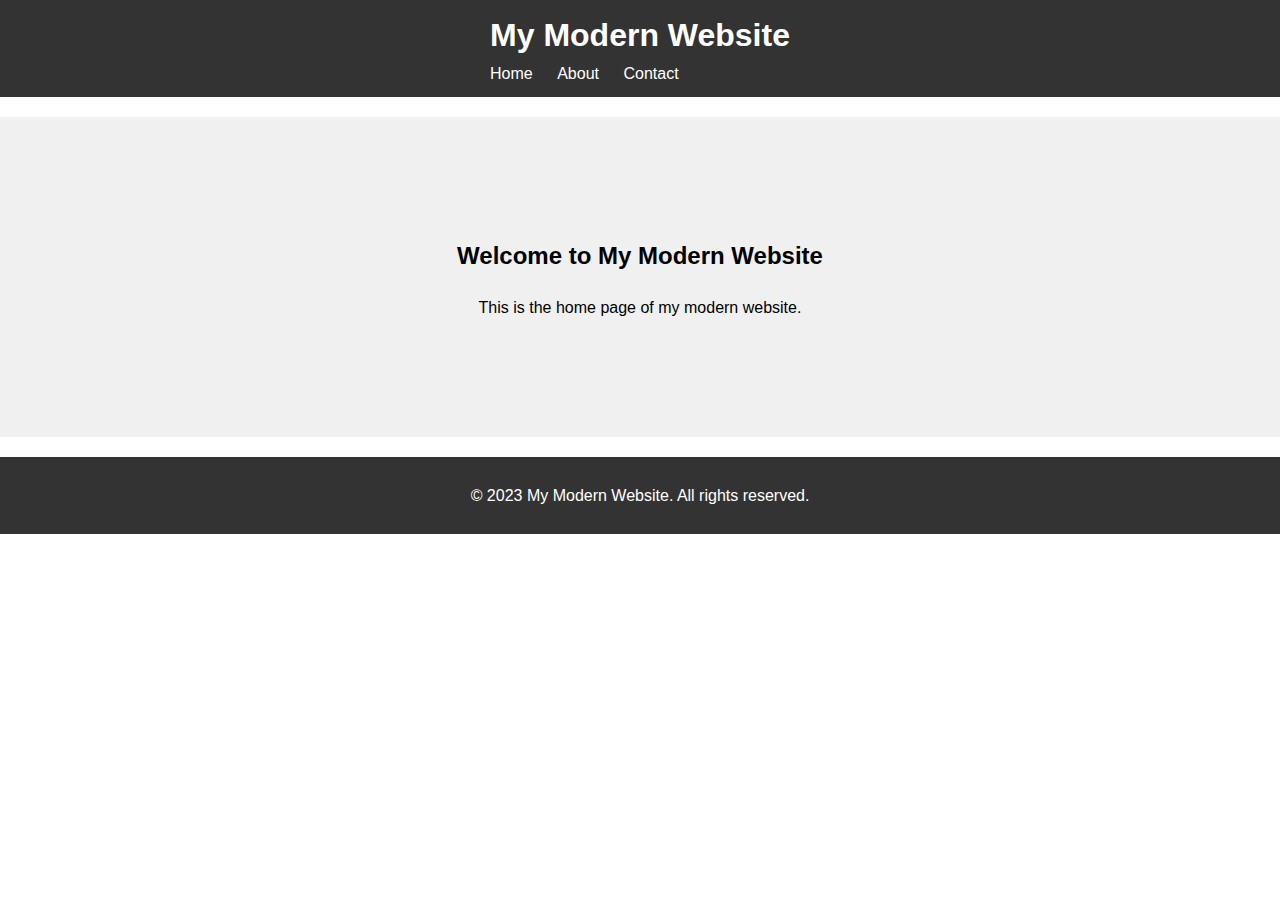
<file: index.html>
<!DOCTYPE html>
<html>
<head>
    <title>My Modern Website - Home</title>
    <link rel="stylesheet" type="text/css" href="style.css">
</head>
<body>
    <header>
        <nav>
            <div class="container">
                <h1>My Modern Website</h1>
                <ul>
                    <li><a href="index.html">Home</a></li>
                    <li><a href="about.html">About</a></li>
                    <li><a href="contact.html">Contact</a></li>
                </ul>
            </div>
        </nav>
    </header>

    <main>
        <section class="hero">
            <div class="container">
                <h2>Welcome to My Modern Website</h2>
                <p>This is the home page of my modern website.</p>
            </div>
        </section>
    </main>

    <footer>
        <div class="container">
            <p>&copy; 2023 My Modern Website. All rights reserved.</p>
        </div>
    </footer>

    <script src="script.js"></script>
</body>
</html>
</file>
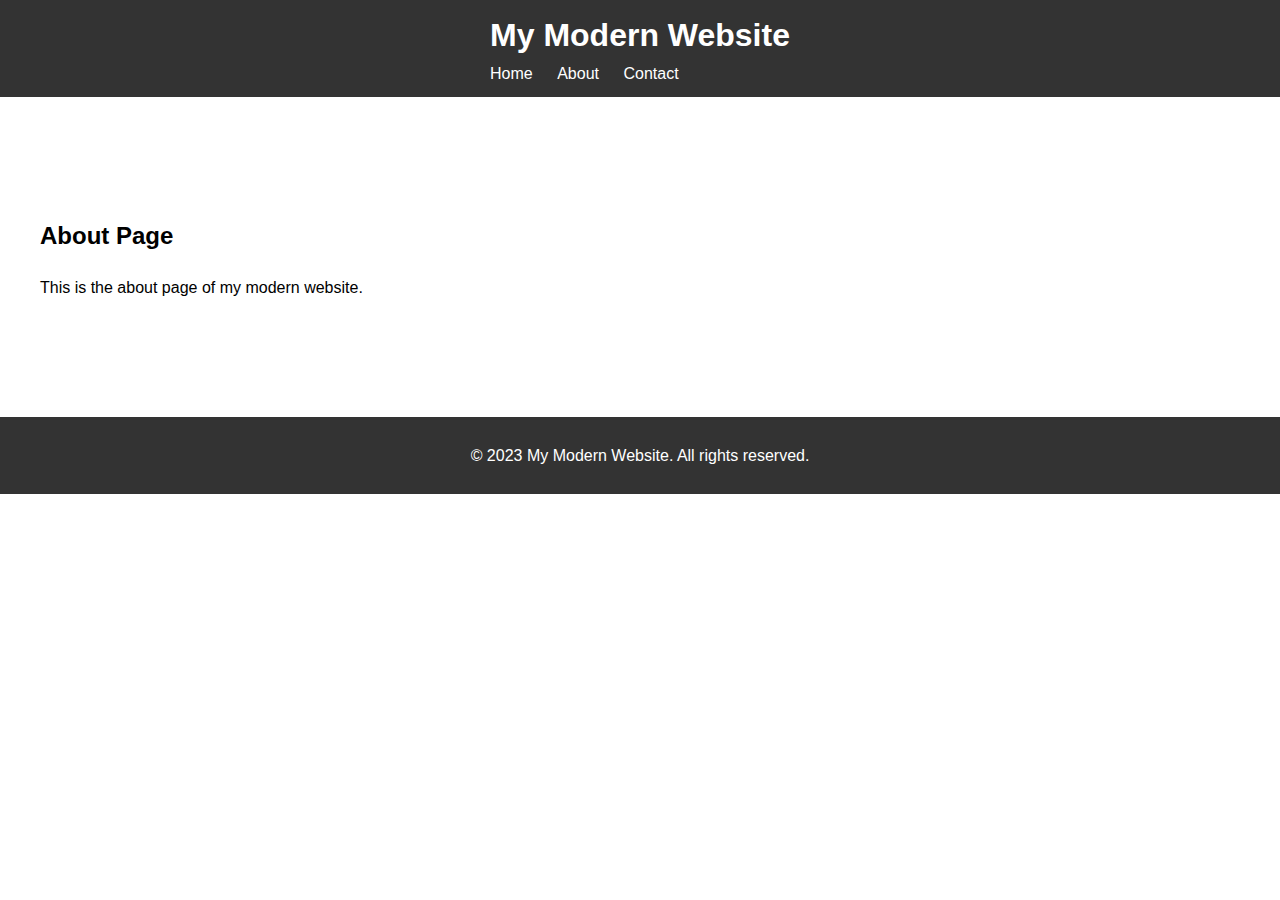
<file: about.html>
<!DOCTYPE html>
<html>
<head>
    <title>My Modern Website - About</title>
    <link rel="stylesheet" type="text/css" href="style.css">
</head>
<body>
    <header>
        <nav>
            <div class="container">
                <h1>My Modern Website</h1>
                <ul>
                    <li><a href="index.html">Home</a></li>
                    <li><a href="about.html">About</a></li>
                    <li><a href="contact.html">Contact</a></li>
                </ul>
            </div>
        </nav>
    </header>

    <main>
        <section class="about">
            <div class="container">
                <h2>About Page</h2>
                <p>This is the about page of my modern website.</p>
            </div>
        </section>
    </main>

    <footer>
        <div class="container">
            <p>&copy; 2023 My Modern Website. All rights reserved.</p>
        </div>
    </footer>

    <script src="script.js"></script>
</body>
</html>
</file>
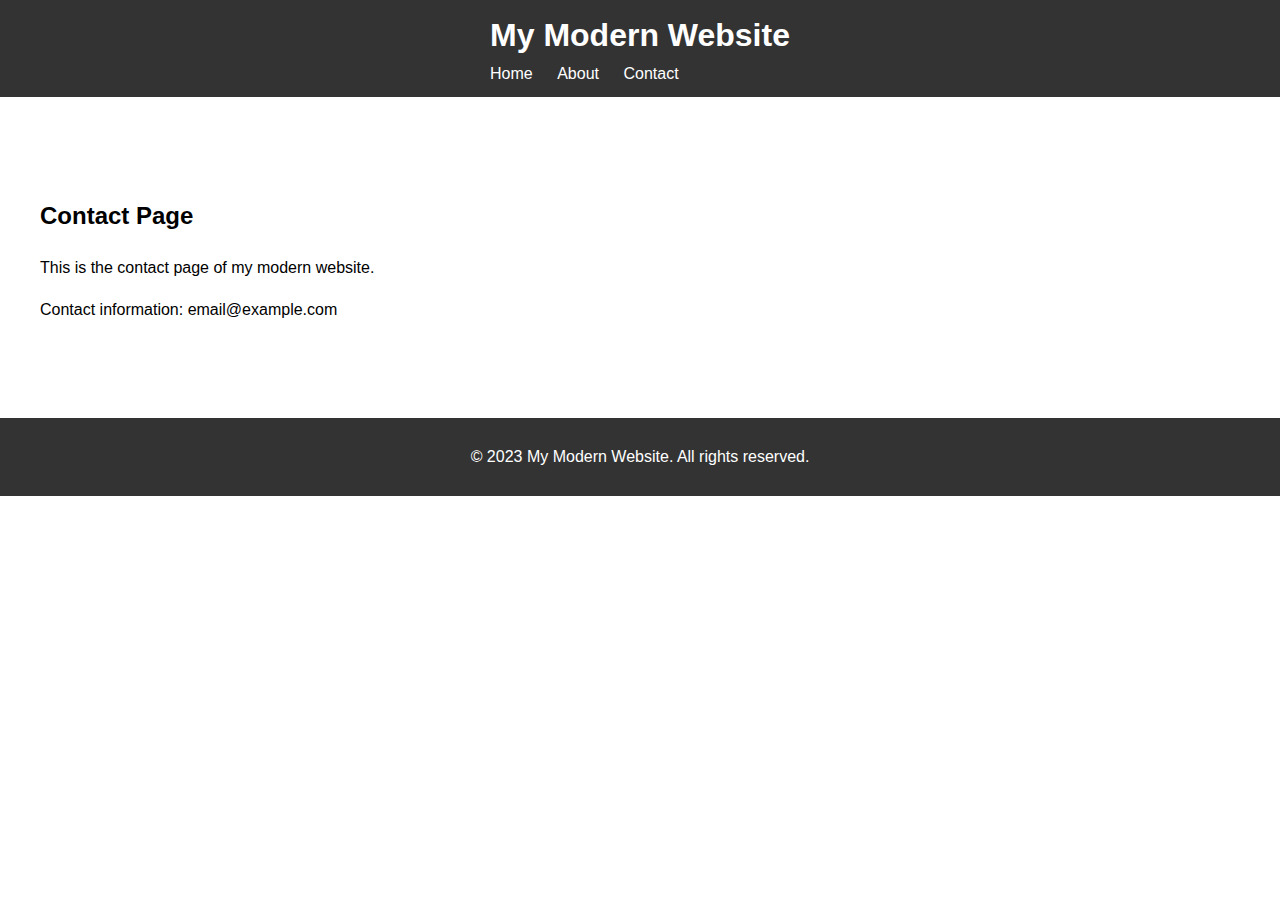
<file: contact.html>
<!DOCTYPE html>
<html>
<head>
    <title>My Modern Website - Contact</title>
    <link rel="stylesheet" type="text/css" href="style.css">
</head>
<body>
    <header>
        <nav>
            <div class="container">
                <h1>My Modern Website</h1>
                <ul>
                    <li><a href="index.html">Home</a></li>
                    <li><a href="about.html">About</a></li>
                    <li><a href="contact.html">Contact</a></li>
                </ul>
            </div>
        </nav>
    </header>

    <main>
        <section class="contact">
            <div class="container">
                <h2>Contact Page</h2>
                <p>This is the contact page of my modern website.</p>
                <p>Contact information: email@example.com</p>
            </div>
        </section>
    </main>

    <footer>
        <div class="container">
            <p>&copy; 2023 My Modern Website. All rights reserved.</p>
        </div>
    </footer>

    <script src="script.js"></script>
</body>
</html>
</file>
<file: style.css>
/* style.css */
body {
    font-family: Arial, sans-serif;
    margin: 0;
    padding: 0;
    line-height: 1.6;
}

.container {
    max-width: 1200px;
    margin: 0 auto;
    padding: 0 20px;
}

header {
    background-color: #333;
    color: #fff;
    padding: 10px 0;
}

header h1 {
    margin: 0;
    padding: 0;
}

nav {
    display: flex;
    justify-content: space-between;
    align-items: center;
}

nav ul {
    list-style: none;
    margin: 0;
    padding: 0;
}

nav ul li {
    display: inline;
    margin-right: 20px;
}

nav ul li a {
    text-decoration: none;
    color: #fff;
}

main {
    padding: 20px 0;
}

.hero {
    background-color: #f0f0f0;
    text-align: center;
    padding: 100px 0;
}

.about {
    padding: 80px 0;
}

.contact {
    padding: 60px 0;
}

footer {
    background-color: #333;
    color: #fff;
    text-align: center;
    padding: 10px 0;
}
</file>
